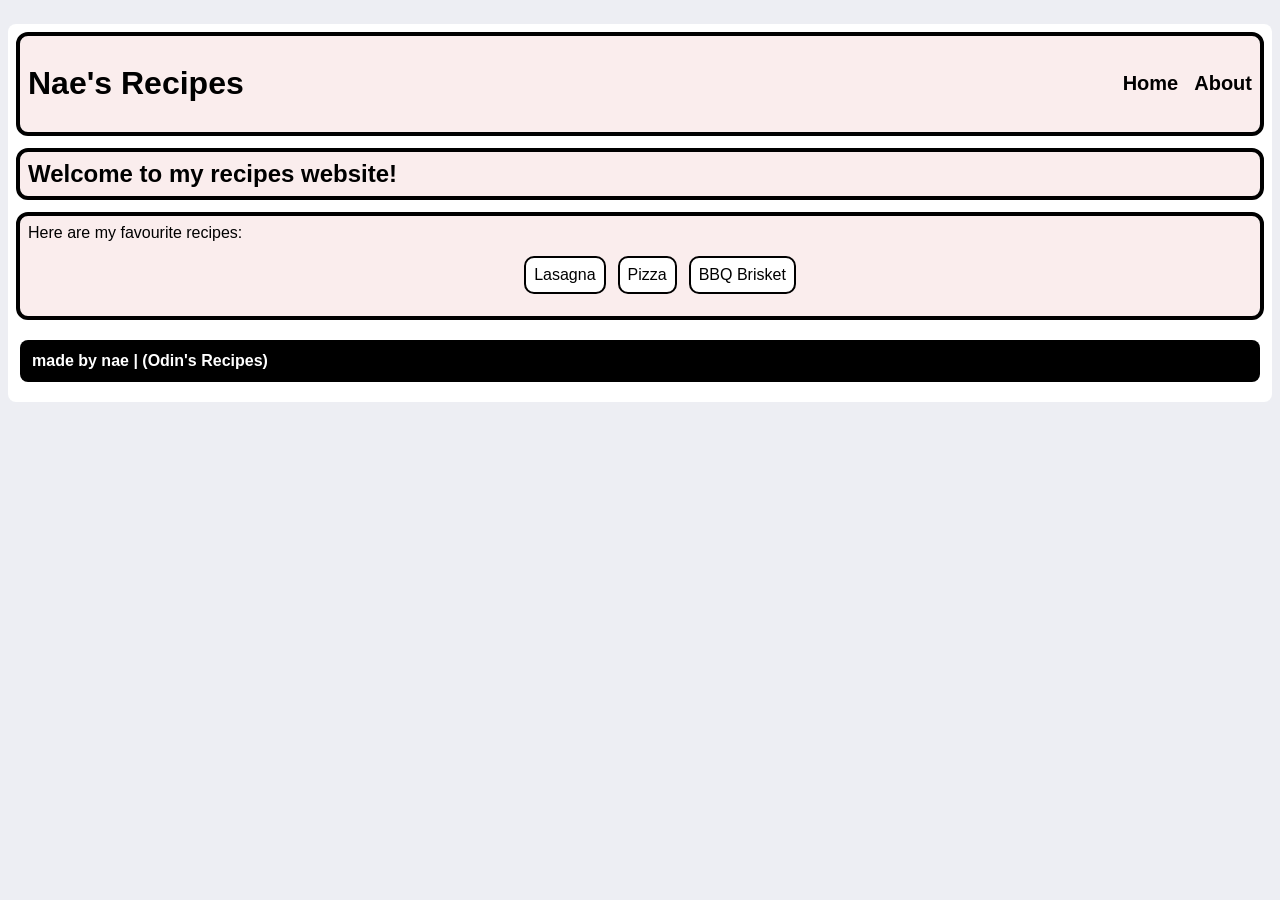
<file: index.html>
<!DOCTYPE html>
<html lang="en">
<head>
    <meta charset="UTF-8">
    <meta name="viewport" content="width=device-width, initial-scale=1.0">
    <title>Nae's Recipes | Home</title>
    <link rel="stylesheet" href="styles.css"
</head>

<body>
    <div class="outer round">
        <div class="header round ">
            <h1 class="title">Nae's Recipes</h1>
            <p class="home"><a href="index.html">Home</a></p>
            <p class="home"><a href="about.html">About</a></p>
        </div>

        <h2 class="welcome round">Welcome to my recipes website!</h2>
        <div class="content round">Here are my favourite recipes:
        <ul class="recipelistborder round">
        <li><a href="./recipes/lasagna.html">Lasagna</a></li>
        <li><a href="./recipes/pizza.html">Pizza</a></li>
        <li><a href="./recipes/brisket.html">BBQ Brisket</a></li>
        </ul>
    </div>
    <p class="black round"><span class="blue"><strong>made by nae | (Odin's Recipes)</strong></span></p>
    </div>
</body>
</html>
</file>
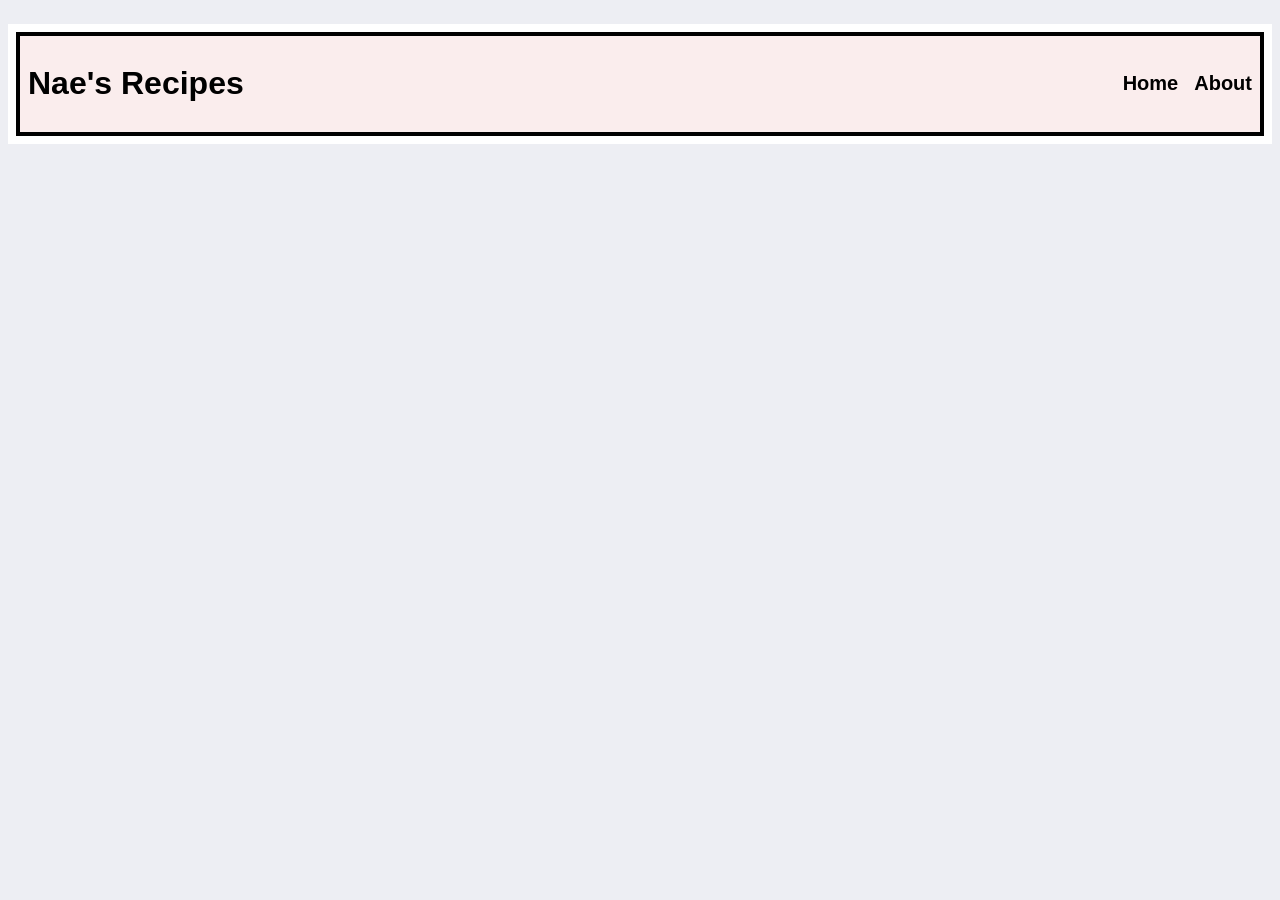
<file: about.html>
<!DOCTYPE html>
<html lang="en">
<head>
    <meta charset="UTF-8">
    <meta name="viewport" content="width=device-width, initial-scale=1.0">
    <title>Nae's Recipes | About</title>
    <link rel="stylesheet" href="styles.css">
</head>
<body>
    <div class="outer"><div class="header">
            <h1 class="title round">Nae's Recipes</h1>
            <p class="home"><a href="index.html">Home</a></p>
            <p class="home"><a href="about.html">About</a></p>
        </div>
    </div>
    
</body>
</html>
</file>
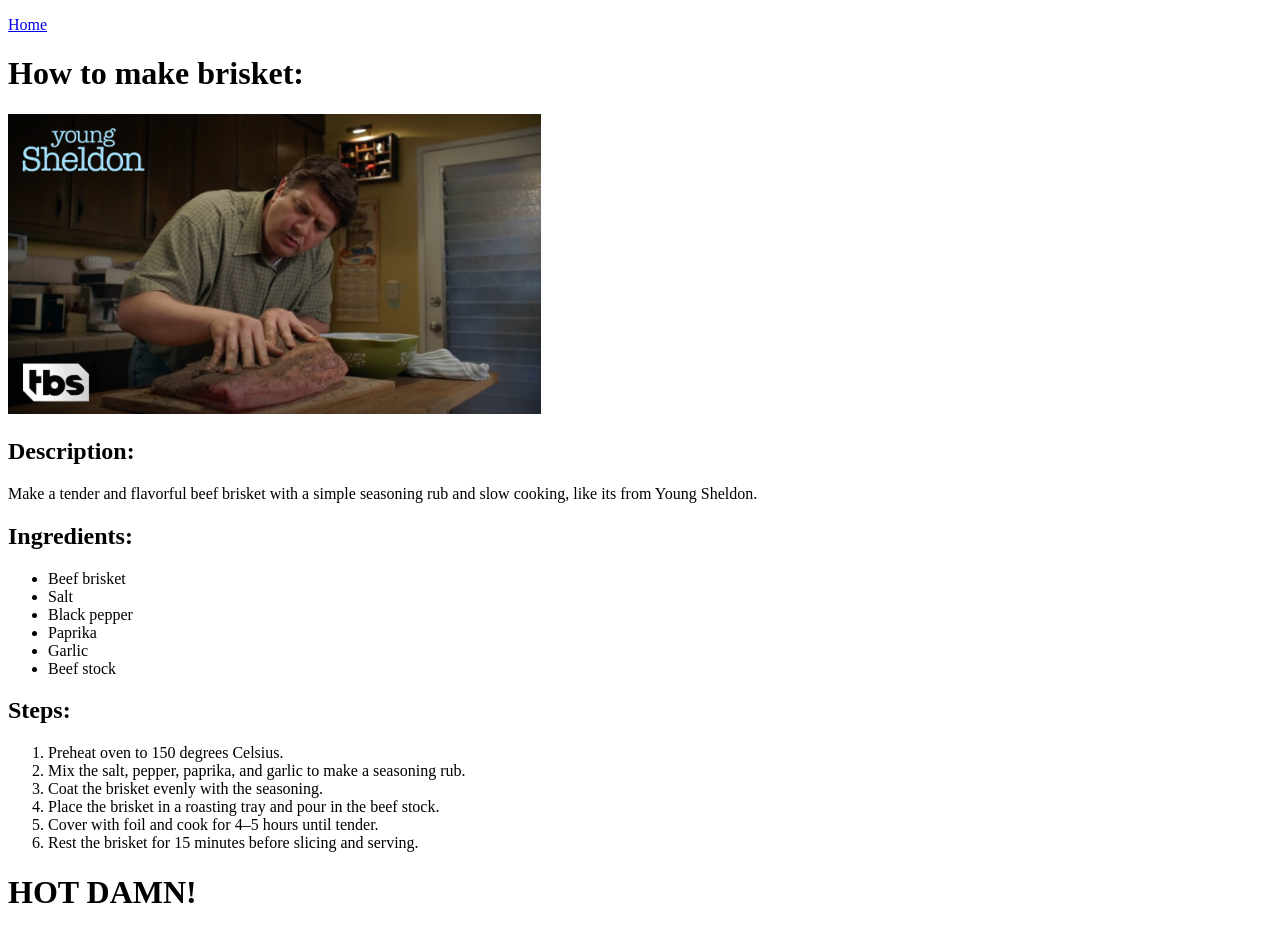
<file: recipes/brisket.html>
<!DOCTYPE html>
<html lang="en">
<head>
    <meta charset="UTF-8">
    <meta name="viewport" content="width=device-width, initial-scale=1.0">
    <title>HTM: Brisket</title>
</head>
<body>
    <p><a href="../index.html">Home</a></p>
    
    <h1>How to make brisket:</h1>
    
    <img
    src="../images/brisket.jpg" alt="A slow-cooked beef brisket" height="300">
    
    <h2>Description:</h2>
    
    <p>Make a tender and flavorful beef brisket with a simple seasoning rub and slow cooking, like its from Young Sheldon.</p>
    
    <h2>Ingredients:</h2>
    
    <ul>
        <li>Beef brisket</li>
        <li>Salt</li>
        <li>Black pepper</li>
        <li>Paprika</li>
        <li>Garlic</li>
        <li>Beef stock</li>
    </ul>
    
    <h2>Steps:</h2>
    
    <ol>
        <li>Preheat oven to 150 degrees Celsius.</li>
        <li>Mix the salt, pepper, paprika, and garlic to make a seasoning rub.</li>
        <li>Coat the brisket evenly with the seasoning.</li>
        <li>Place the brisket in a roasting tray and pour in the beef stock.</li>
        <li>Cover with foil and cook for 4–5 hours until tender.</li>
        <li>Rest the brisket for 15 minutes before slicing and serving.</li>
    </ol>
    <h1>HOT DAMN!</h1>
</body>
</html>
</file>
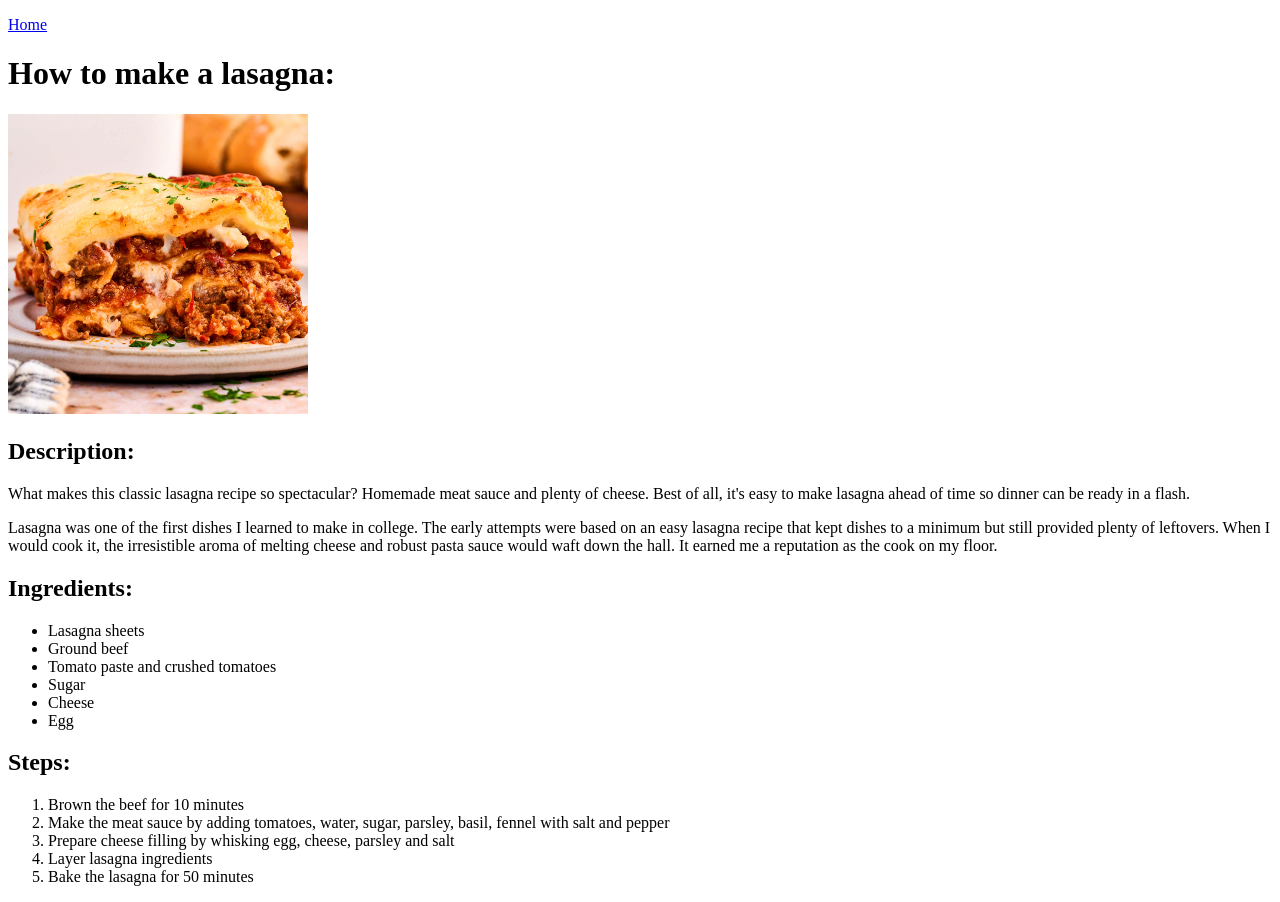
<file: recipes/lasagna.html>
<!DOCTYPE html>
<html lang="en">
<head>
    <meta charset="UTF-8">
    <meta name="viewport" content="width=device-width, initial-scale=1.0">
    <title>HTM: Lasagna</title>
</head>
<body>
    <p><a href="../index.html">Home</a></p>
    <h1>How to make a lasagna:</h1>
    <img
    src="../images/Lasagna.jpg" alt="A classic lasagna" height="300">
    <h2>Description:</h2>
    <p>What makes this classic lasagna recipe so spectacular? Homemade meat sauce and plenty of cheese. Best of all, it's easy to make lasagna ahead of time so dinner can be ready in a flash.</p>
    <p>Lasagna was one of the first dishes I learned to make in college. The early attempts were based on an easy lasagna recipe that kept dishes to a minimum but still provided plenty of leftovers. When I would cook it, the irresistible aroma of melting cheese and robust pasta sauce would waft down the hall. It earned me a reputation as the cook on my floor.</p>
    <h2>Ingredients:</h2>
    <ul>
        <li>Lasagna sheets</li>
        <li>Ground beef</li>
        <li>Tomato paste and crushed tomatoes</li>
        <li>Sugar</li>
        <li>Cheese</li>
        <li>Egg</li>
    </ul>
    <h2>Steps:</h2>
    <ol>
        <li>Brown the beef for 10 minutes</li>
        <li>Make the meat sauce by adding tomatoes, water, sugar, parsley, basil, fennel with salt and pepper</li>
        <li>Prepare cheese filling by whisking egg, cheese, parsley and salt</li>
        <li>Layer lasagna ingredients</li>
        <li>Bake the lasagna for 50 minutes</li>

    </ol>
</body>
</html>
</file>
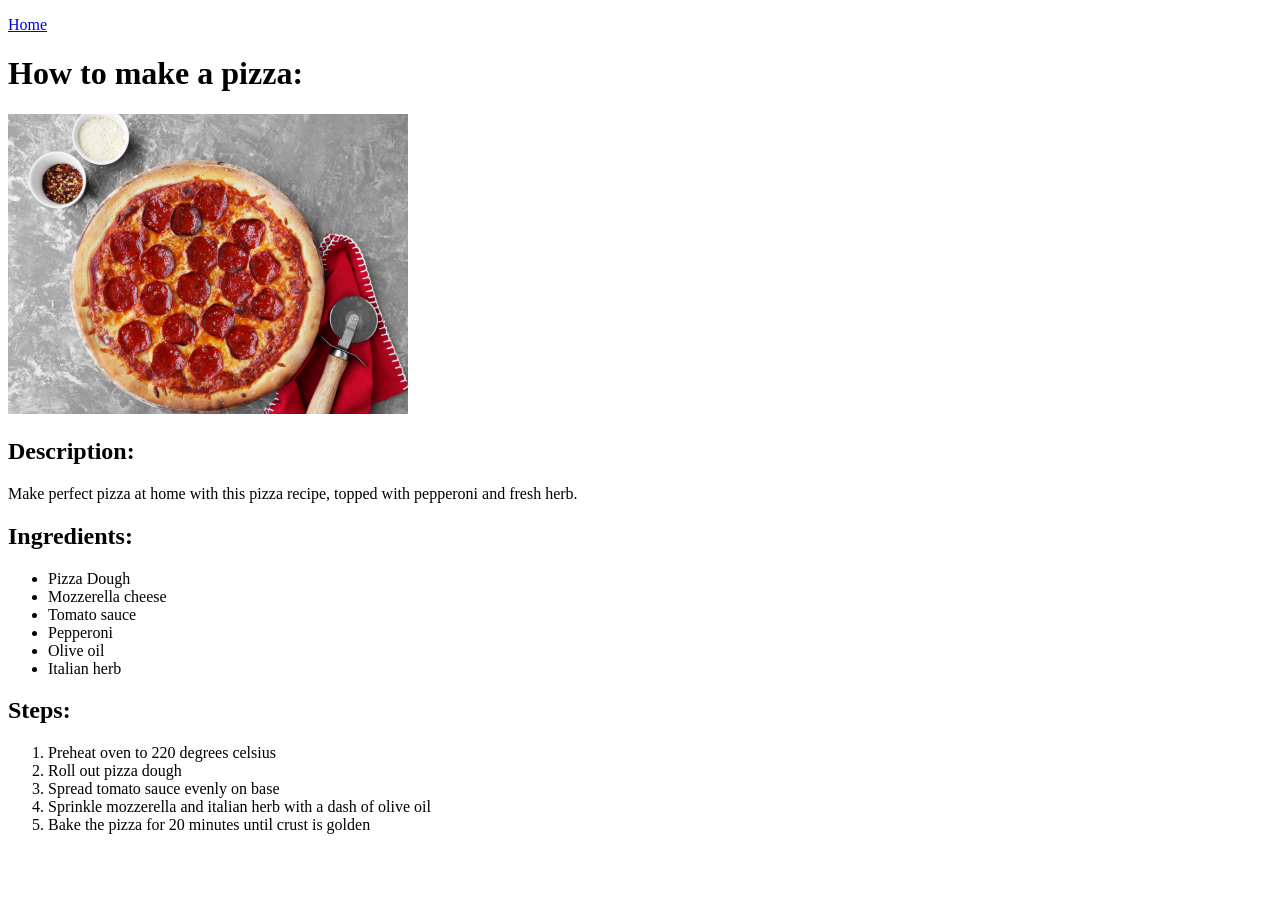
<file: recipes/pizza.html>
<!DOCTYPE html>
<html lang="en">
<head>
    <meta charset="UTF-8">
    <meta name="viewport" content="width=device-width, initial-scale=1.0">
    <title>HTM: Pizza</title>
</head>
<body>
    <p><a href="../index.html">Home</a></p>
    <h1>How to make a pizza:</h1>
    <img
    src="../images/pizza.jpg" alt="A classic pepperoni pizza" height="300">
    <h2>Description:</h2>
    <p>Make perfect pizza at home with this pizza recipe, topped with pepperoni and fresh herb.</p>
    <h2>Ingredients:</h2>
    <ul>
        <li>Pizza Dough</li>
        <li>Mozzerella cheese</li>
        <li>Tomato sauce</li>
        <li>Pepperoni</li>
        <li>Olive oil</li>
        <li>Italian herb</li>
    </ul>
    <h2>Steps:</h2>
    <ol>
        <li>Preheat oven to 220 degrees celsius</li>
        <li>Roll out pizza dough</li>
        <li>Spread tomato sauce evenly on base</li>
        <li>Sprinkle mozzerella and italian herb with a dash of olive oil</li>
        <li>Bake the pizza for 20 minutes until crust is golden</li>

    </ol>
</body>
</html>
</file>
<file: styles.css>
body {
    background: rgb(237, 238, 243);
}

a, a:hover, a:focus, a:active {
    text-decoration: none;
    color: inherit;
}


* {
    font-family: 'Franklin Gothic Medium', 'Arial Narrow', Arial, sans-serif;
}

.outer {
    background-color: white;
    padding: 12px;
    margin: 24px auto;
    padding: 12px;
}

.header {
    margin: 0px;
    background: rgb(250, 237, 237);
    padding: 8px;
    text-align: center;
    outline: solid black 4px;
    display: flex;
    align-items: center;
    flex-wrap: wrap;
    gap: 16px;

}

.round {
    border-radius: 8px;
}

.header p {
    display: inline;
    justify-self: center;
    font-weight: bold;
    font-size: 20px;
}

.title {
    margin-right: auto;
}

.welcome {
    background: rgb(250, 237, 237);
    padding: 8px;
    outline: solid black 4px;
}

.content {
    background: rgb(250, 237, 237);
    padding: 8px;
    margin: 0px;
    outline: solid black 4px;
}

.recipelistborder {
    list-style-type: none;
    display: flex;
    justify-content: center;
    gap: 16px;
    flex-direction: row
}

.recipelistborder li {
    outline: solid black 2px;
    background: white;
    padding: 8px;
    border-radius: 8px;
}

.blue {
    color: white;
}

.black {
    background: black;
    padding: 12px;
    margin: 24px 0px 8px 0px;
}
</file>
